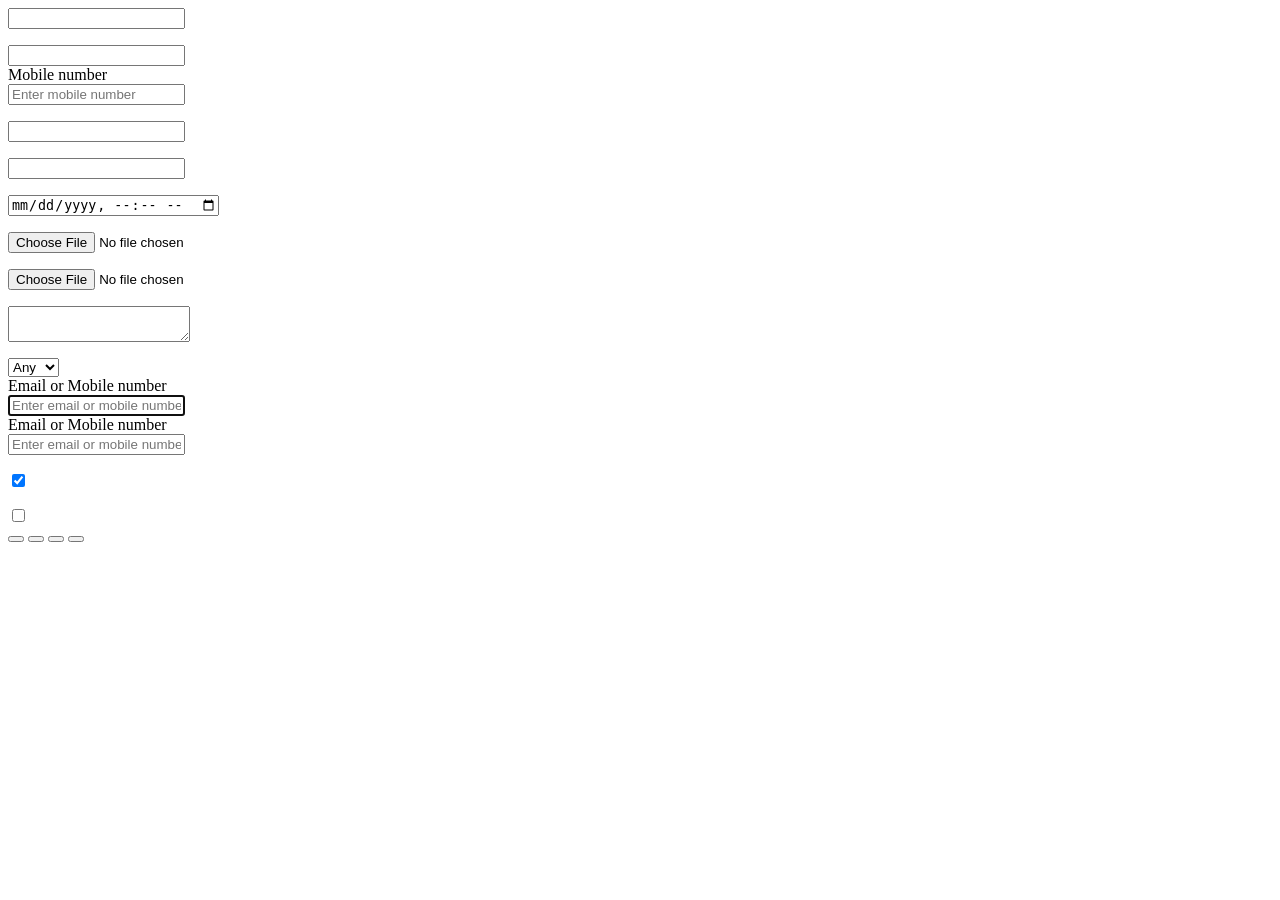
<file: src/main/resources/templates/layouts/fragments/formElements.html>
<html xmlns:th="http://www.thymeleaf.org">
	<head>
	</head>
	<body>
		<div th:fragment="inputField">
			<div class="text-slate-600 text-sm font-semibold mb-1 ml-1"> <p th:text="${label}"></p></div>
			<input type="text" th:name=${name} th:id=${name} class="px-2 py-1.5 rounded text-sm border-0 
				shadow-lg focus:ring w-full" th:placeholder=${name} />
		</div>
		
		<div th:fragment="inputEmailField">
			<div class="text-slate-600 text-sm font-semibold mb-1 ml-1"> <p th:text="${label}"></p></div>
			<input type="email" th:name=${name} th:id=${name} class="px-2 py-1.5 rounded text-sm border-0 
				shadow-lg focus:ring w-full" th:placeholder=${label} />
		</div>
		
		<div th:fragment="inputMobileField" class="flex flex-wrap">
			<div class="text-slate-600 text-sm font-semibold mb-1 ml-1 w-full">Mobile number</div>
			<div th:replace="layouts/fragments/intlTelInput :: intlTelInput"></div>
			<input type="text" name="mobileNumber" id="mobileNumber" maxlength="10"
				class="inline px-2 py-1.5 rounded text-sm border-0 shadow-lg focus:ring w-4/6" placeholder="Enter mobile number"/>
		</div>
		
		<div th:fragment="inputNumberField">
			<div class="text-slate-600 text-sm font-semibold mb-1 ml-1"> <p th:text="${label}"></p></div>
			<input type="number" th:name=${name} th:id=${name} class="px-2 py-1.5 rounded text-sm border-0 
				shadow-lg focus:ring w-full" th:placeholder=${label} />
		</div>
		
		<div th:fragment="inputPasswordField">
			<div class="text-slate-600 text-sm font-semibold mb-1 ml-1"> <p th:text="${label}"></p></div>
			<input type="password" th:name=${name} th:id=${name} class="px-2 py-1.5 rounded text-sm border-0 
				shadow-lg focus:ring w-full" th:placeholder=${label} />
		</div>
		
		<div th:fragment="inputDateTimeField">
			<div class="text-slate-600 text-sm font-semibold mb-1 ml-1"> <p th:text="${label}"></p></div>
			<input type="datetime-local" th:name=${name} th:id=${name} class="px-2 py-1.5 rounded text-sm border-0 
				shadow-lg focus:ring w-full" th:placeholder=${label} />
		</div>
		
		<div th:fragment="inputFileField">
			<div class="text-slate-600 text-sm font-semibold mb-1 ml-1"> <p th:text="${label}"></p></div>
			<input type="file" th:name=${name} th:id=${name} class="bg-white px-2 py-1.5 rounded text-sm border-0 
				shadow-lg focus:ring w-full" th:placeholder=${label} />
		</div>
		
		<div th:fragment="inputRequiredFileField">
			<div class="text-slate-600 text-sm font-semibold mb-1 ml-1"> <p th:text="${label}"></p></div>
			<input type="file" th:name=${name} th:id=${name} class="bg-white px-2 py-1.5 rounded text-sm border-0 
				shadow-lg focus:ring w-full" th:placeholder=${label} required/>
		</div>
		
		<div th:fragment="textField">
			<div class="text-slate-600 text-sm font-semibold mb-1 ml-1"> <p th:text="${label}"></p></div>
			<textarea type="text" th:name=${name} th:id=${name} class="px-2 py-1.5 rounded text-sm border-0 
				shadow-lg focus:ring w-full h-20" th:placeholder=${label} ></textarea>
		</div>
		
		<div th:fragment="selectBooleanField">
			<div class="text-slate-600 text-sm font-semibold mb-1 ml-1"><p th:text="${label}"></p></div>
			<select th:name=${name} class="px-2 py-1.5 rounded text-sm border-0 
				shadow-lg focus:ring w-full">
			  <option value="" selected>Any</option>
			  <option value="true">true</option>
			  <option value="false">false</option>
			</select>
		</div>
		
		<div th:fragment="inputEmailOrPhoneField">
			<div id="emailBox" >
				<div class="text-slate-600 text-sm font-semibold mb-1 ml-1" >Email or Mobile number</div>
				<input type="email" name="email" id="email" class="px-2 py-1.5 rounded text-sm border-0 shadow-lg focus:ring w-full"
					placeholder="Enter email or mobile number" autofocus required/>
			</div>
			<div id="mobileBox" class="hidden flex flex-wrap">
				<div class="text-slate-600 text-sm font-semibold mb-1 ml-1 w-full">Email or Mobile number</div>
				<div th:replace="layouts/fragments/intlTelInput :: intlTelInput"></div>
				<input type="text" name="mobileNumber" id="mobileNumber" maxlength="10"
					class="px-2 py-1.5 rounded text-sm border-0 shadow-lg focus:ring w-4/6" placeholder="Enter email or mobile number"/>
			</div>
		</div>
		
		<div th:fragment="toggleButtonChecked">
			<div class="text-slate-600 text-sm font-semibold mb-1 ml-1"><p th:text="${label}"></p></div>
			<div class="flex items-center w-full">
			  <label th:for=${id} class="flex items-center cursor-pointer">
			    <div class="relative">
			      <input type="checkbox" th:name=${name} th:id=${id} class="sr-only" value="true" checked>
			      <div class="dotbg block bg-gray-400 w-14 h-8 rounded-full"></div>
			      <div class="dot absolute left-1 top-1 bg-white w-6 h-6 rounded-full transition"></div>
			    </div>
			  </label>
			</div>
		</div>

		<div th:fragment="toggleButton">
			<div class="text-slate-600 text-sm font-semibold mb-1 ml-1"><p th:text="${label}"></p></div>
			<div class="flex items-center w-full">
				<label class="flex items-center cursor-pointer">
					<div class="relative">
						<input type="checkbox" th:name=${name} class="sr-only" value="true">
						<div class="dotbg block bg-gray-400 w-14 h-8 rounded-full"></div>
						<div class="dot absolute left-1 top-1 bg-white w-6 h-6 rounded-full transition"></div>
					</div>
				</label>
			</div>
		</div>
		
		<button th:fragment="buttonPrimaryFull" type="submit" class="bg-primary-500 hover:bg-primary-400 text-white text-md font-bold py-1 px-4 border-b-4 
				border-primary-700 hover:border-primary-500 rounded-full w-full">
			<span th:text="${name}"/>
		</button>
		
		<button th:fragment="buttonSecondaryFull" type="button" class="bg-secondary-500 hover:bg-secondary-400 text-white text-md font-bold py-1 px-4 border-b-4 
				border-secondary-500 hover:border-secondary-500 rounded-full w-full" th:attr="onclick=|${function}|">
			<span th:text="${name}"/>
		</button>
		
		<button th:fragment="buttonGreenFull" type="button" class="bg-green-700 hover:bg-green-600 text-white text-md font-bold py-1 px-4 border-b-4 
				border-green-800 hover:border-green-700 rounded-full w-full" th:attr="onclick=|${function}|">
			<span th:text="${name}"/>
		</button>
		
		<button th:fragment="buttonDelete" type="button" class="bg-red-600 hover:bg-red-500 text-white text-md font-bold py-1 px-4 border-b-4
				border-red-800 hover:border-red-600 rounded-full" th:attr="onclick=|${function}|">
			<span th:text="${name}"/>
		</button>
		
	</body>
</html>
</file>
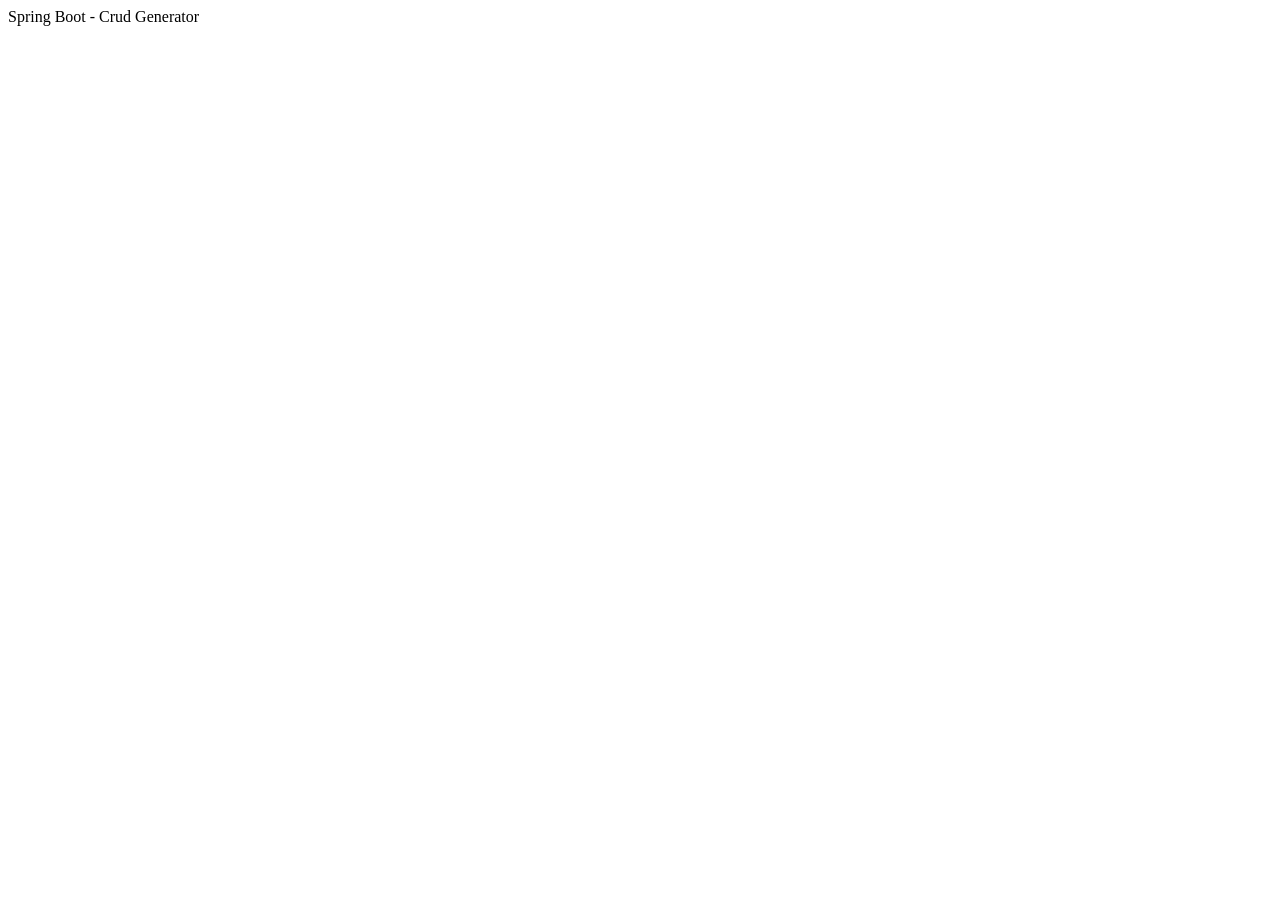
<file: src/main/resources/templates/layouts/fragments/header.html>
<html xmlns:th="http://www.thymeleaf.org">
	<head>
	</head>
	<body>
		<div th:fragment="header">
		 	<header> 
				<div class="bg-primary-500 text-white shadow-2xl p-1 px-10">
    				<span class="text-md lg:text-lg font-semibold">Spring Boot - Crud Generator</span>
				</div>
			</header>
		</div>
		
	</body>
</html>
</file>
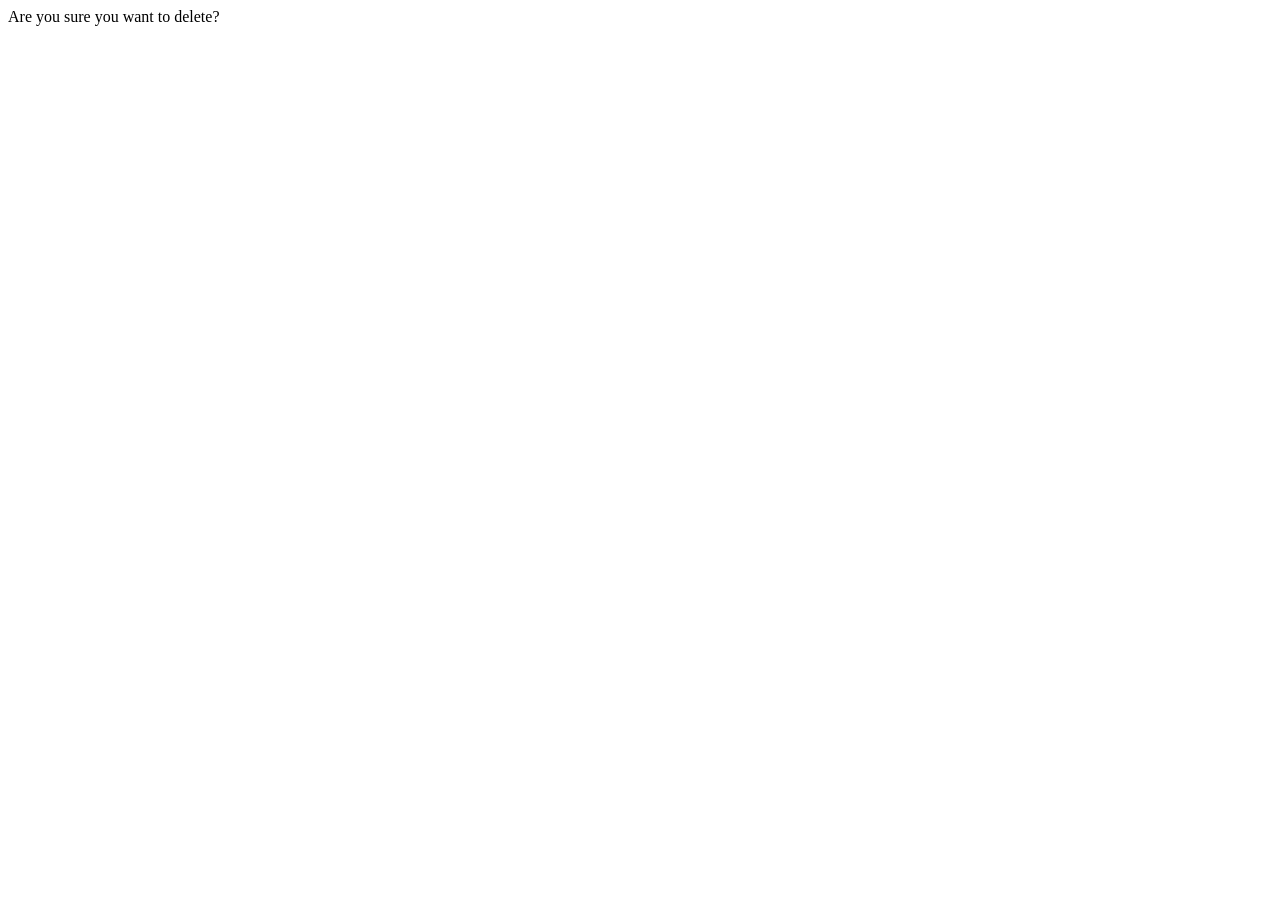
<file: src/main/resources/templates/layouts/fragments/popup.html>
<html xmlns="http://www.w3.org/1999/xhtml"
	xmlns:th="http://www.thymeleaf.org">
<head>

</head>
<body>

	<div th:fragment="alertPopup">
	
		<div class="fixed overflow-y-auto top-0 w-full left-0 hidden z-40" id="alertPopup">
		  <div class="flex items-center justify-center min-height-100vh pt-4 px-4 pb-20 text-center sm:block sm:p-0">
		    <div class="fixed inset-0 transition-opacity">
		      <div class="absolute inset-0 bg-gray-900 opacity-75" />
		    </div>
		    <div class="inline-block align-center bg-white rounded-lg text-left overflow-hidden shadow-xl transform transition-all
		    	my-24 mx-auto align-middle max-w-lg flex flex-col" role="dialog" aria-modal="true" aria-labelledby="modal-headline">
		    	
		      	<div class="modal-header py-5 flex justify-center items-center">
		     		
		     	</div>
		    	<div class="modal-body overflow-y-auto max-h-48 py-5">
		    		<div id="alertMessage" class="text-xl text-center"></div>
		    	</div>
		    	<div class="modal-footer flex justify-center items-center py-5 grid gap-6 grid-cols-1 lg:grid-cols-3 ">
		    	   <div></div>
				   <div th:replace="~{layouts/fragments/formElements :: buttonSecondaryFull(name='Close')}"></div>
		      	</div>
		    </div>
		  </div>
		</div>
	
	</div>
	
	<div th:fragment="deletePopup">
	
		<div class="fixed overflow-y-auto top-0 w-full left-0 hidden z-30" id="deletePopup">
		  <div class="flex items-center justify-center min-height-100vh pt-4 px-4 pb-20 text-center sm:block sm:p-0">
		    <div class="fixed inset-0 transition-opacity">
		      <div class="absolute inset-0 bg-gray-900 opacity-75" />
		    </div>
		    <div class="inline-block align-center bg-white rounded-lg text-left overflow-hidden shadow-xl transform transition-all 
		    	my-48 mx-auto align-middle max-w-lg flex flex-col" role="dialog" aria-modal="true" aria-labelledby="modal-headline">
		    	
		      	<div class="modal-header pt-5 flex justify-center items-center">
		     		<i class="fas fa-5x fa-times-circle text-red-600"></i>
		     	</div>
		    	<div class="modal-body flex justify-center items-center overflow-y-auto py-5">
		    		<div id="deleteMessage" class="text-xl text-center">
		    			Are you sure you want to delete?
		    		</div>
		    	</div>
		    	<div class="modal-footer flex justify-center items-center pb-5 grid gap-6 grid-cols-4">
		    	   <div></div>
				   <div th:replace="~{layouts/fragments/formElements :: buttonRedFull(name='Yes', id='deleteConfirmButton')}"></div>
				   <div th:replace="~{layouts/fragments/formElements :: buttonSecondaryFull(name='No', function='$(\'#deletePopup\').toggleClass(\'hidden\');')}"></div>
		      	</div>
		    </div>
		  </div>
		</div>
	    
	</div>
	
	<div th:fragment="mainPopup">
	    <!-- Modal -->
		<div class="fixed overflow-y-auto top-0 w-full left-0 hidden z-20" id="mainPopup">
			<div class="flex items-center justify-center min-height-100vh pt-4 px-4 pb-20 text-center sm:block sm:p-0">
			    <div class="fixed inset-0 transition-opacity">
			      <div class="absolute inset-0 bg-gray-900 opacity-75" />
			    </div>
			    <div id="mainModal" class="inline-block align-center bg-white rounded-lg text-left overflow-y-auto shadow-xl transform transition-all 
		    		my-8 mx-auto align-middle max-w-4xl max-h-90vh mx-12 lg:mx-auto flex flex-col" role="dialog" aria-modal="true" aria-labelledby="modal-headline">
			    </div>
			</div>
		</div>
	</div>

</body>
</html>
</file>
